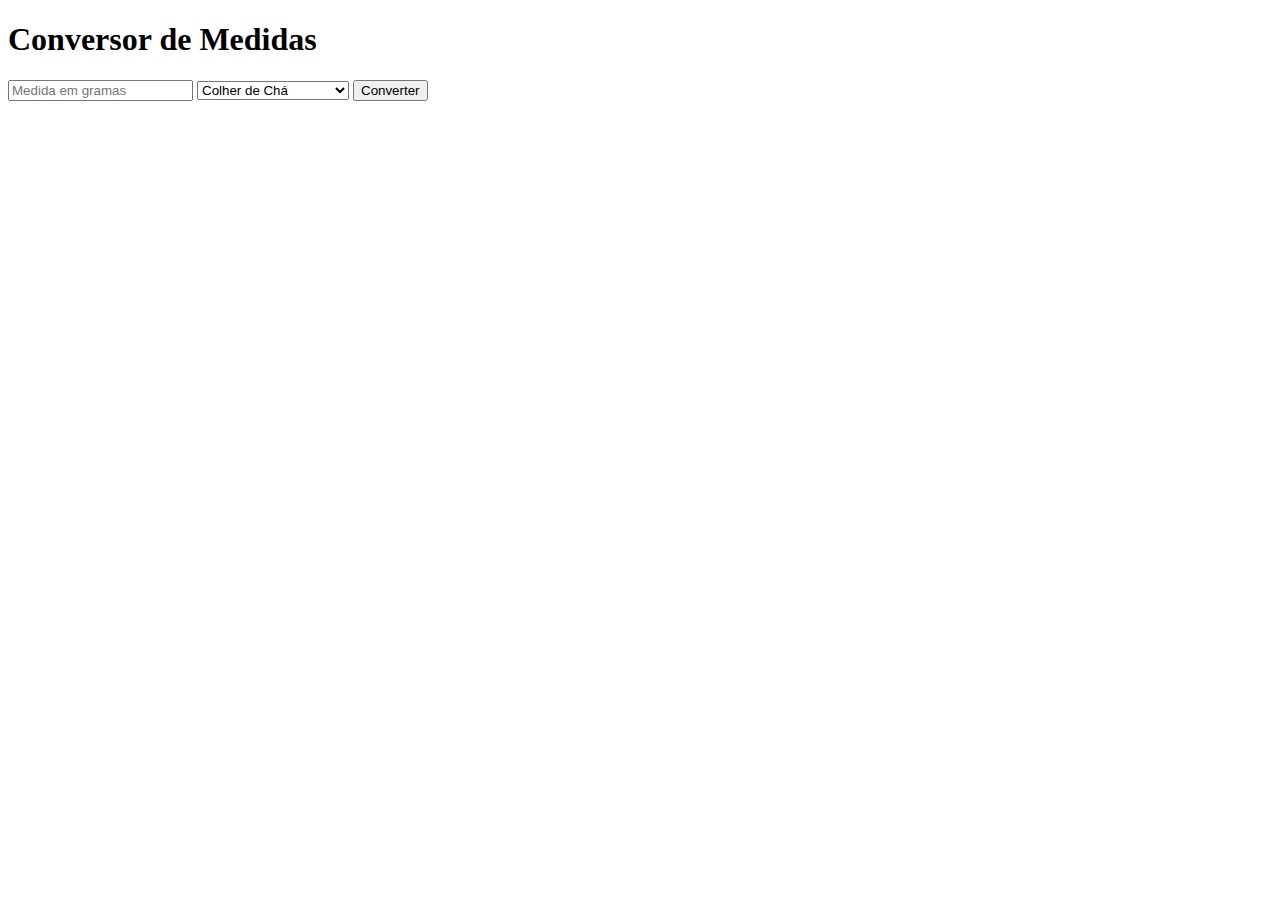
<file: betafiles/conversor/index.html>
<!DOCTYPE html>
<html lang="en">
<head>
    <meta charset="UTF-8">
    <meta name="viewport" content="width=device-width, initial-scale=1.0">
    <title>Conversor de Medidas</title>
</head>
<body>
    <h1>Conversor de Medidas</h1>
    <input type="number" name="medida" id="inpt1" placeholder="Medida em gramas" />
    <select id="medidas" class="selmed">
        <option value="teaspoon">Colher de Chá</option>
        <option value="dessertspoon">Colher de Sobremesa</option>
        <option value="tablespoon">Colher de Sopa</option>
        <option value="cup">Xícara de Chá</option>
        <option value="coffee-cup">Xícara de Café</option>
        <option value="milliliters">Mililitros</option>
        <option value="liters">Litros</option>
        <option value="grams">Gramas</option>
        <option value="kilograms">Quilogramas</option>
        <option value="pounds">Libras</option>
    </select>
    <button id="convert-btn" onclick="calc()">Converter</button>
    <p id="result"></p>

    <script src="script.js"></script>
</body>
</html>
</file>
